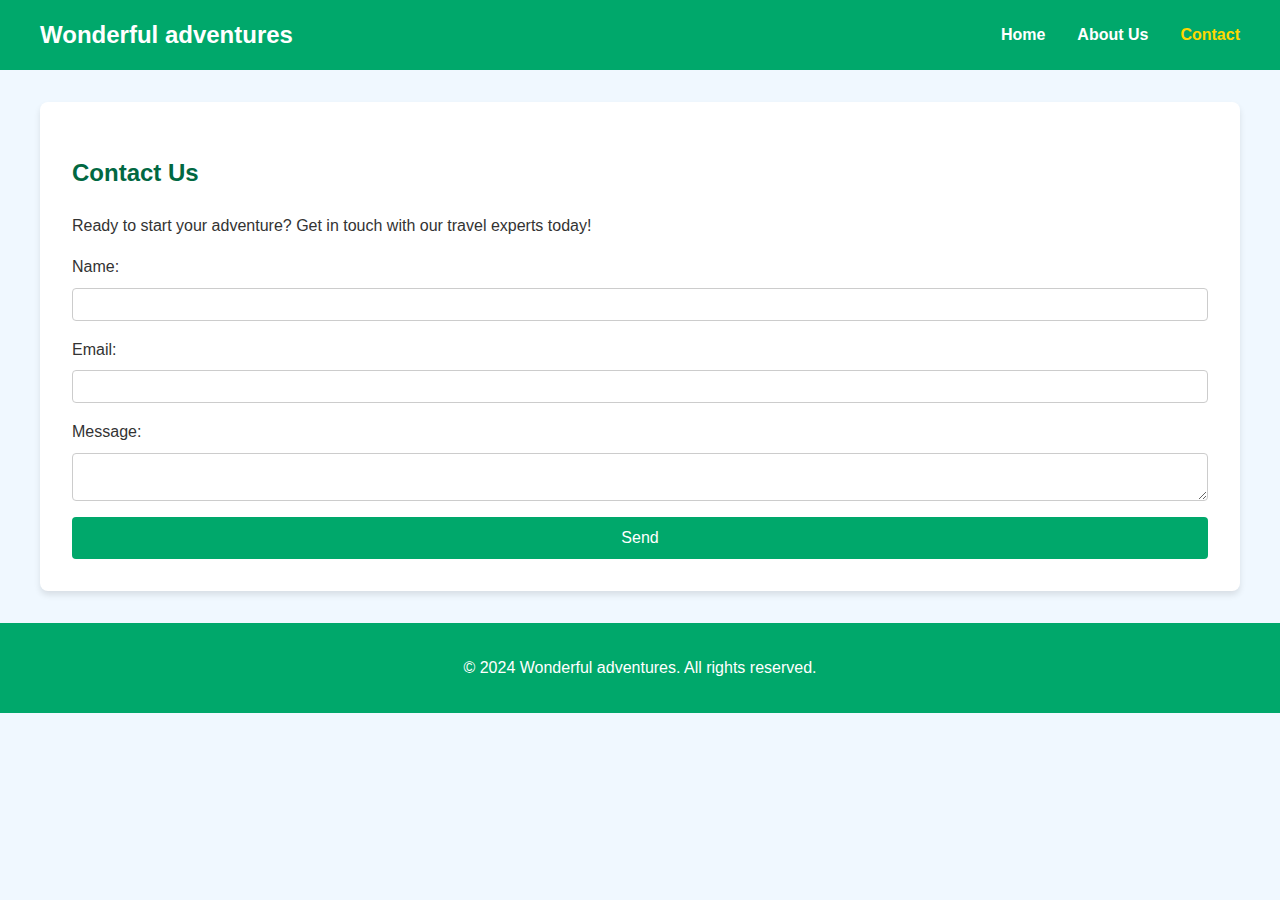
<file: contact.html>
<!DOCTYPE html>
<html lang="en">
<head>
    <meta charset="UTF-8">
    <meta name="viewport" content="width=device-width, initial-scale=1.0">
    <title>Contact - Wonderful adventures</title>
    <link rel="stylesheet" href="css/styles.css">
</head>
<body>
    <header>
        <nav>
            <div class="logo">Wonderful adventures</div>
            <ul>
                <li><a href="index.html">Home</a></li>
                <li><a href="about.html">About Us</a></li>
                <li><a href="contact.html" class="active">Contact</a></li>
            </ul>
        </nav>
    </header>

    <main>
        <section class="contact">
            <h2>Contact Us</h2>
            <p>Ready to start your adventure? Get in touch with our travel experts today!</p>
            <form id="contact-form">
                <div class="form-group">
                    <label for="name">Name:</label>
                    <input type="text" id="name" name="name" required>
                </div>
                <div class="form-group">
                    <label for="email">Email:</label>
                    <input type="email" id="email" name="email" required>
                </div>
                <div class="form-group">
                    <label for="message">Message:</label>
                    <textarea id="message" name="message" required></textarea>
                </div>
                <button type="submit">Send</button>
            </form>
        </section>
    </main>

    <footer>
        <p>&copy; 2024 Wonderful adventures. All rights reserved.</p>
    </footer>

    <script src="js/script.js"></script>
</body>
</html>
</file>
<file: css/styles.css>
/* General styles */
body {
    font-family: 'Arial', sans-serif;
    line-height: 1.6;
    margin: 0;
    padding: 0;
    background-color: #f0f8ff;
    color: #333;
}

header {
    background-color: #00a86b;
    color: #fff;
    padding: 1rem 0;
    position: sticky;
    top: 0;
    z-index: 1000;
}

nav {
    display: flex;
    justify-content: space-between;
    align-items: center;
    max-width: 1200px;
    margin: 0 auto;
    padding: 0 2rem;
}

.logo {
    font-size: 1.5rem;
    font-weight: bold;
    color: #fff;
}

nav ul {
    list-style-type: none;
    padding: 0;
    margin: 0;
    display: flex;
}

nav ul li {
    margin-left: 2rem;
}

nav ul li a {
    color: #fff;
    text-decoration: none;
    font-weight: bold;
    transition: color 0.3s ease;
}

nav ul li a:hover, nav ul li a.active {
    color: #ffd700;
}

main {
    padding: 2rem;
    max-width: 1200px;
    margin: 0 auto;
}

h1 {
    color: #fff;
}

h2, h3 {
    color: #016842;
}

footer {
    background-color: #00a86b;
    color: #fff;
    text-align: center;
    padding: 1rem 0;
    position: relative;
    bottom: 0;
    width: 100%;
}

/* Home page styles */
.hero {
    background-color: #00a86b;
    color: #fff;
    padding: 4rem 2rem;
    text-align: center;
    margin-bottom: 2rem;
    border-radius: 8px;
}

.hero h1 {
    font-size: 2.5rem;
    margin-bottom: 1rem;
}

.recommendations {
    display: grid;
    gap: 2rem;
}

.recommendation-category {
    background-color: #fff;
    padding: 2rem;
    border-radius: 8px;
    box-shadow: 0 4px 6px rgba(0,0,0,0.1);
    transition: transform 0.3s ease;
}

.recommendation-category:hover {
    transform: translateY(-5px);
}

.image-container {
    display: flex;
    justify-content: space-between;
    margin-bottom: 1rem;
}

.image-container img {
    width: 48%;
    height: 200px;
    object-fit: cover;
    border-radius: 8px;
    transition: opacity 0.3s ease;
}

/* About Us page styles */
.about-us {
    background-color: #fff;
    padding: 2rem;
    border-radius: 8px;
    box-shadow: 0 4px 6px rgba(0,0,0,0.1);
}

.about-content {
    display: flex;
    gap: 2rem;
    margin-top: 2rem;
}

.about-image {
    flex: 1;
}

.about-image img {
    width: 100%;
    height: 400px;
    object-fit: cover;
    border-radius: 8px;
}

.about-text {
    flex: 1;
}

/* Contact page styles */
.contact {
    background-color: #fff;
    padding: 2rem;
    border-radius: 8px;
    box-shadow: 0 4px 6px rgba(0,0,0,0.1);
}

form {
    display: grid;
    gap: 1rem;
}

.form-group {
    display: flex;
    flex-direction: column;
}

label {
    margin-bottom: 0.5rem;
}

input, textarea {
    padding: 0.5rem;
    border: 1px solid #ccc;
    border-radius: 4px;
    font-family: inherit;
}

button {
    background-color: #00a86b;
    color: #fff;
    padding: 0.75rem 1.5rem;
    border: none;
    border-radius: 4px;
    cursor: pointer;
    transition: background-color 0.3s ease;
    font-size: 1rem;
}

button:hover {
    background-color: #008f5b;
}

/* Responsive design */
@media (max-width: 768px) {
    nav {
        flex-direction: column;
        align-items: flex-start;
    }

    nav ul {
        margin-top: 1rem;
    }

    nav ul li {
        margin-left: 0;
        margin-right: 1rem;
    }

    .about-content {
        flex-direction: column;
    }

    .image-container {
        flex-direction: column;
    }

    .image-container img {
        width: 100%;
        margin-bottom: 1rem;
    }
}
</file>
